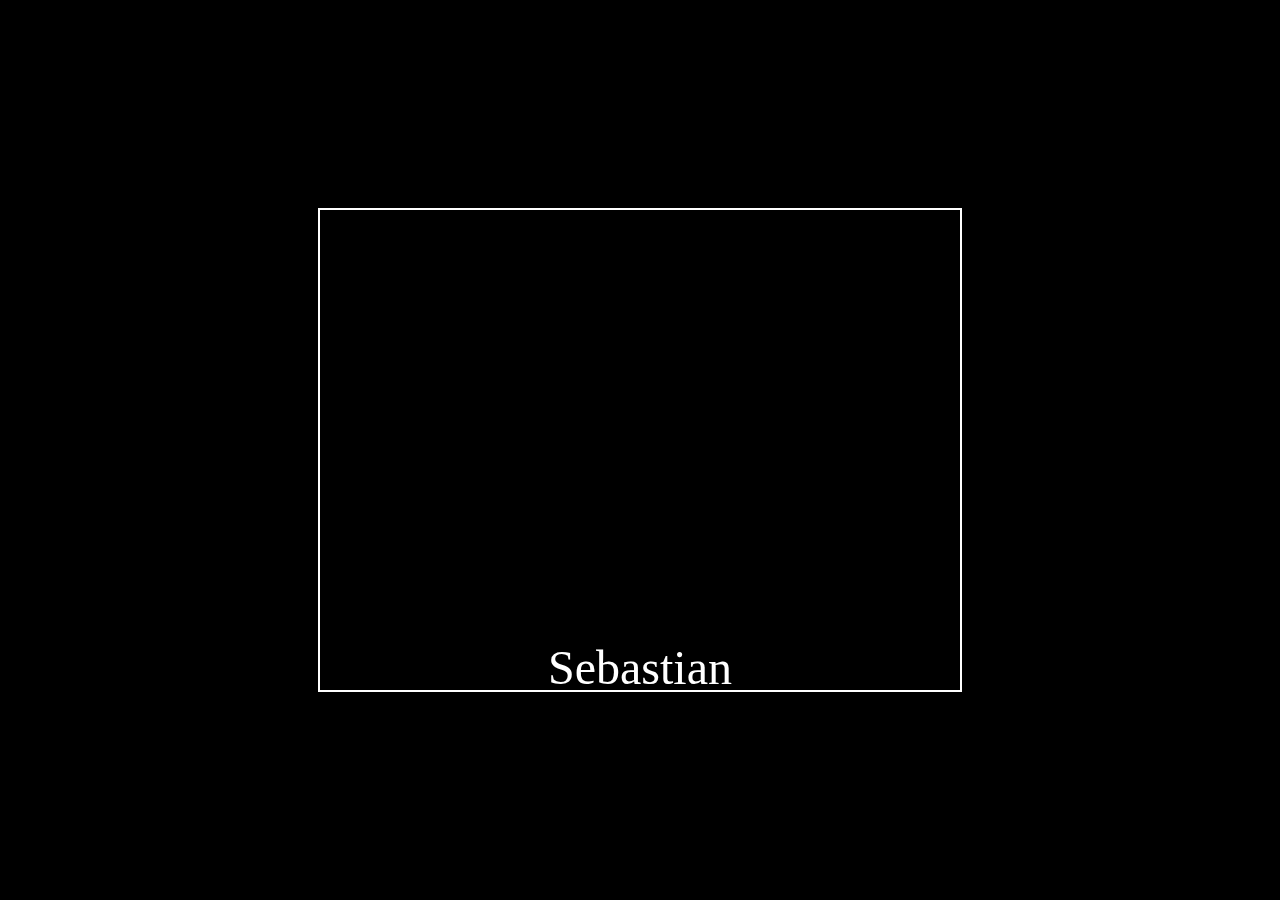
<file: index.html>
<!DOCTYPE html>
<html>
    <head>
        <link rel="stylesheet" type="text/css" href="style.css">
    </head>
    <body>
        <canvas id="canvas" width="640" height="480"></canvas>
        <script src="main6.js"></script>
    </body>
</html>
</file>
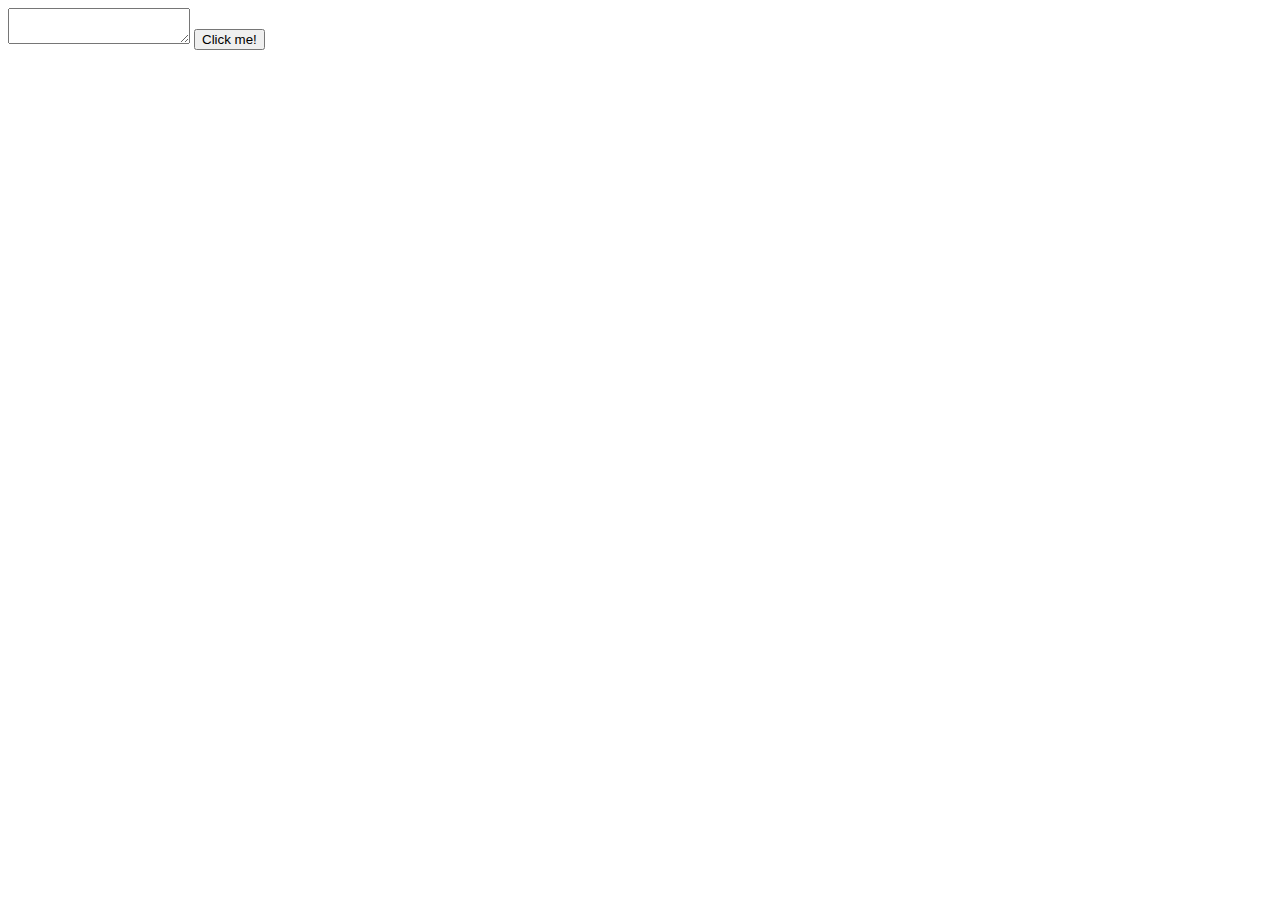
<file: index2.html>
<!DOCTYPE html>
<html>
    <head>

    </head>
    <body>
        <textarea id="textarea"></textarea>
        <button id="button">Click me!</button>
        <script src="main3.js"></script>
    </body>
</html>
</file>
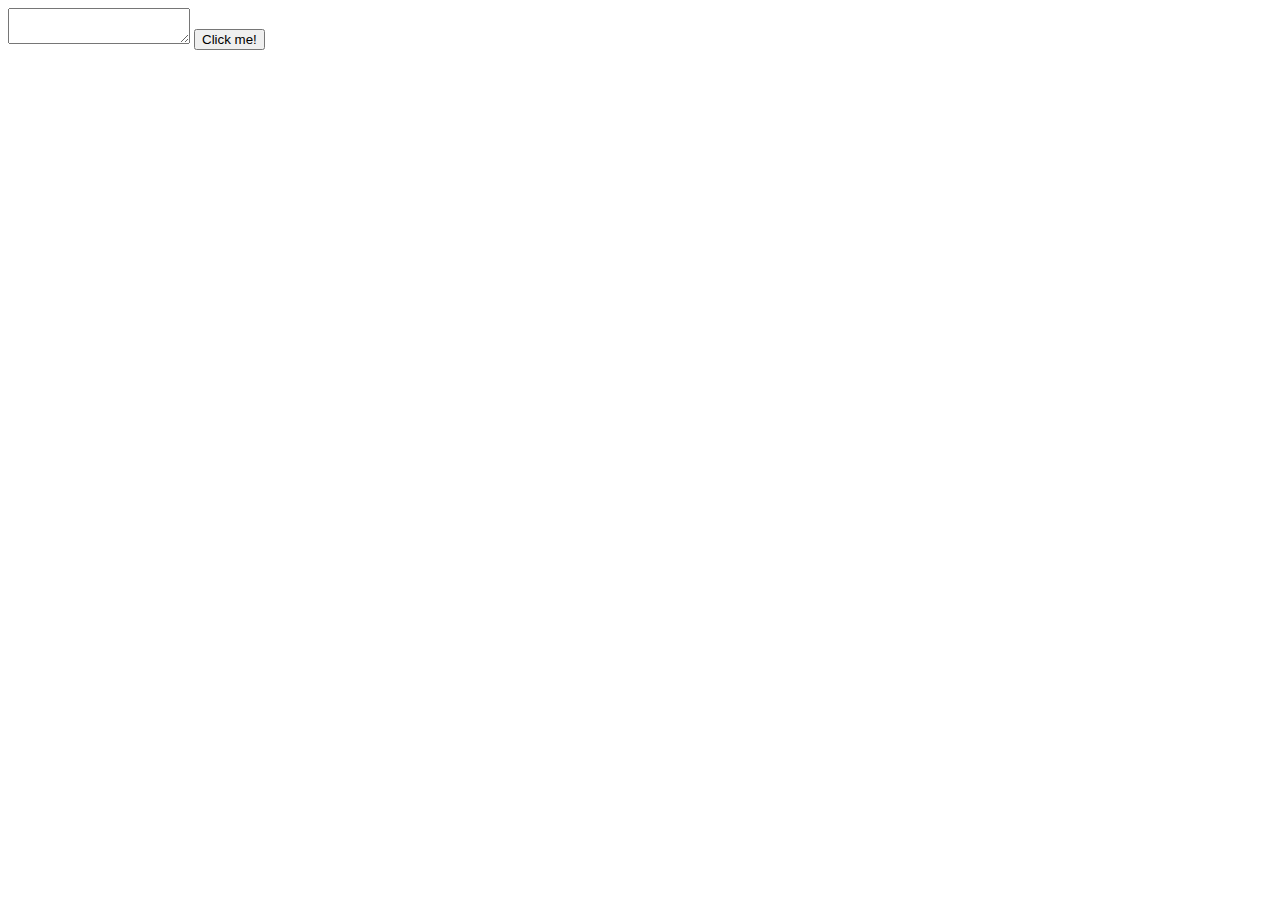
<file: index3.html>
<!DOCTYPE html>
<html>
    <head>

    </head>
    <body>
        <textarea id="textarea"></textarea>
        <button id="button">Click me!</button>
        <script src="main4.js"></script>
    </body>
</html>
</file>
<file: style.css>
* {
    margin: 0;
    padding: 0;
    box-sizing: border-box;
}

body {
    width: 100%;
    height: 100vh;
    display: flex;
    justify-content: center;
    align-items: center;
    background-color: black;
}

#canvas {
    outline-style: solid;
    outline-color: white;
    outline-width: 2px;
    width: 640px;
    height: 480px;
}
</file>
